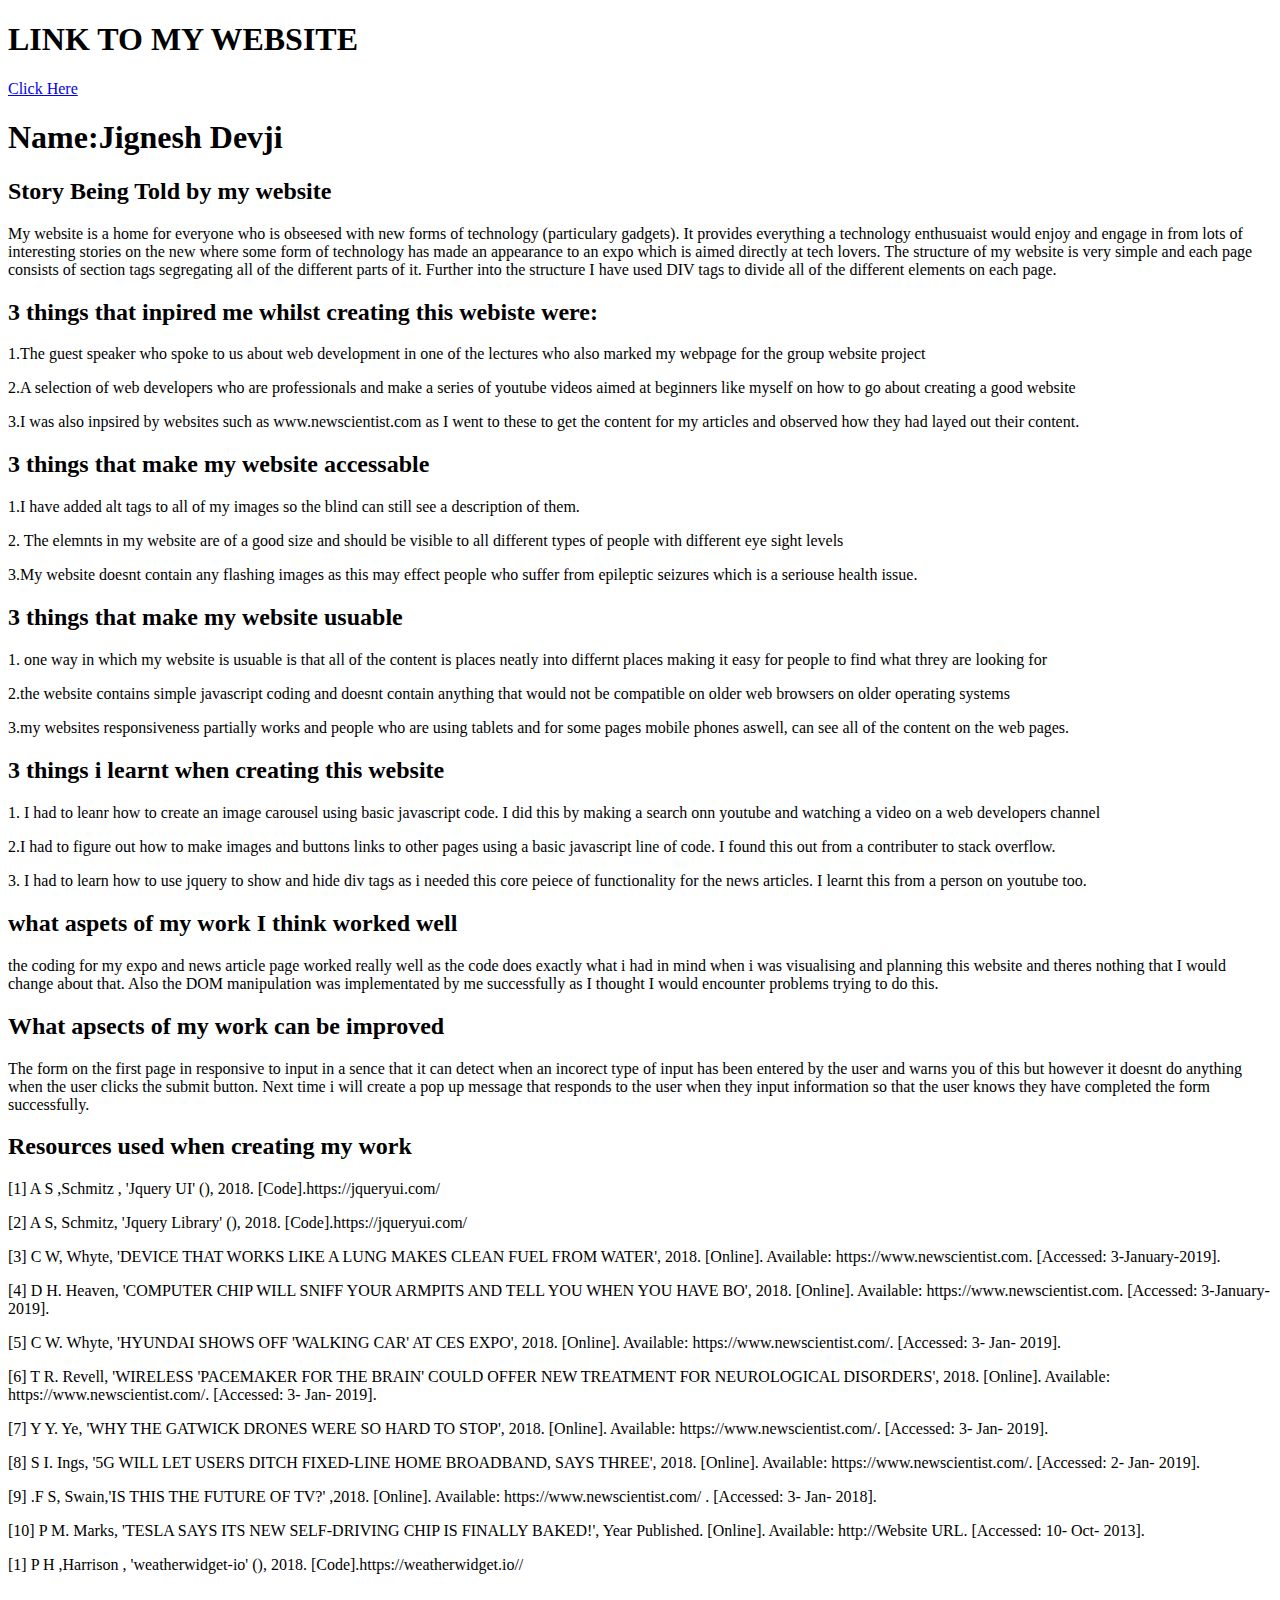
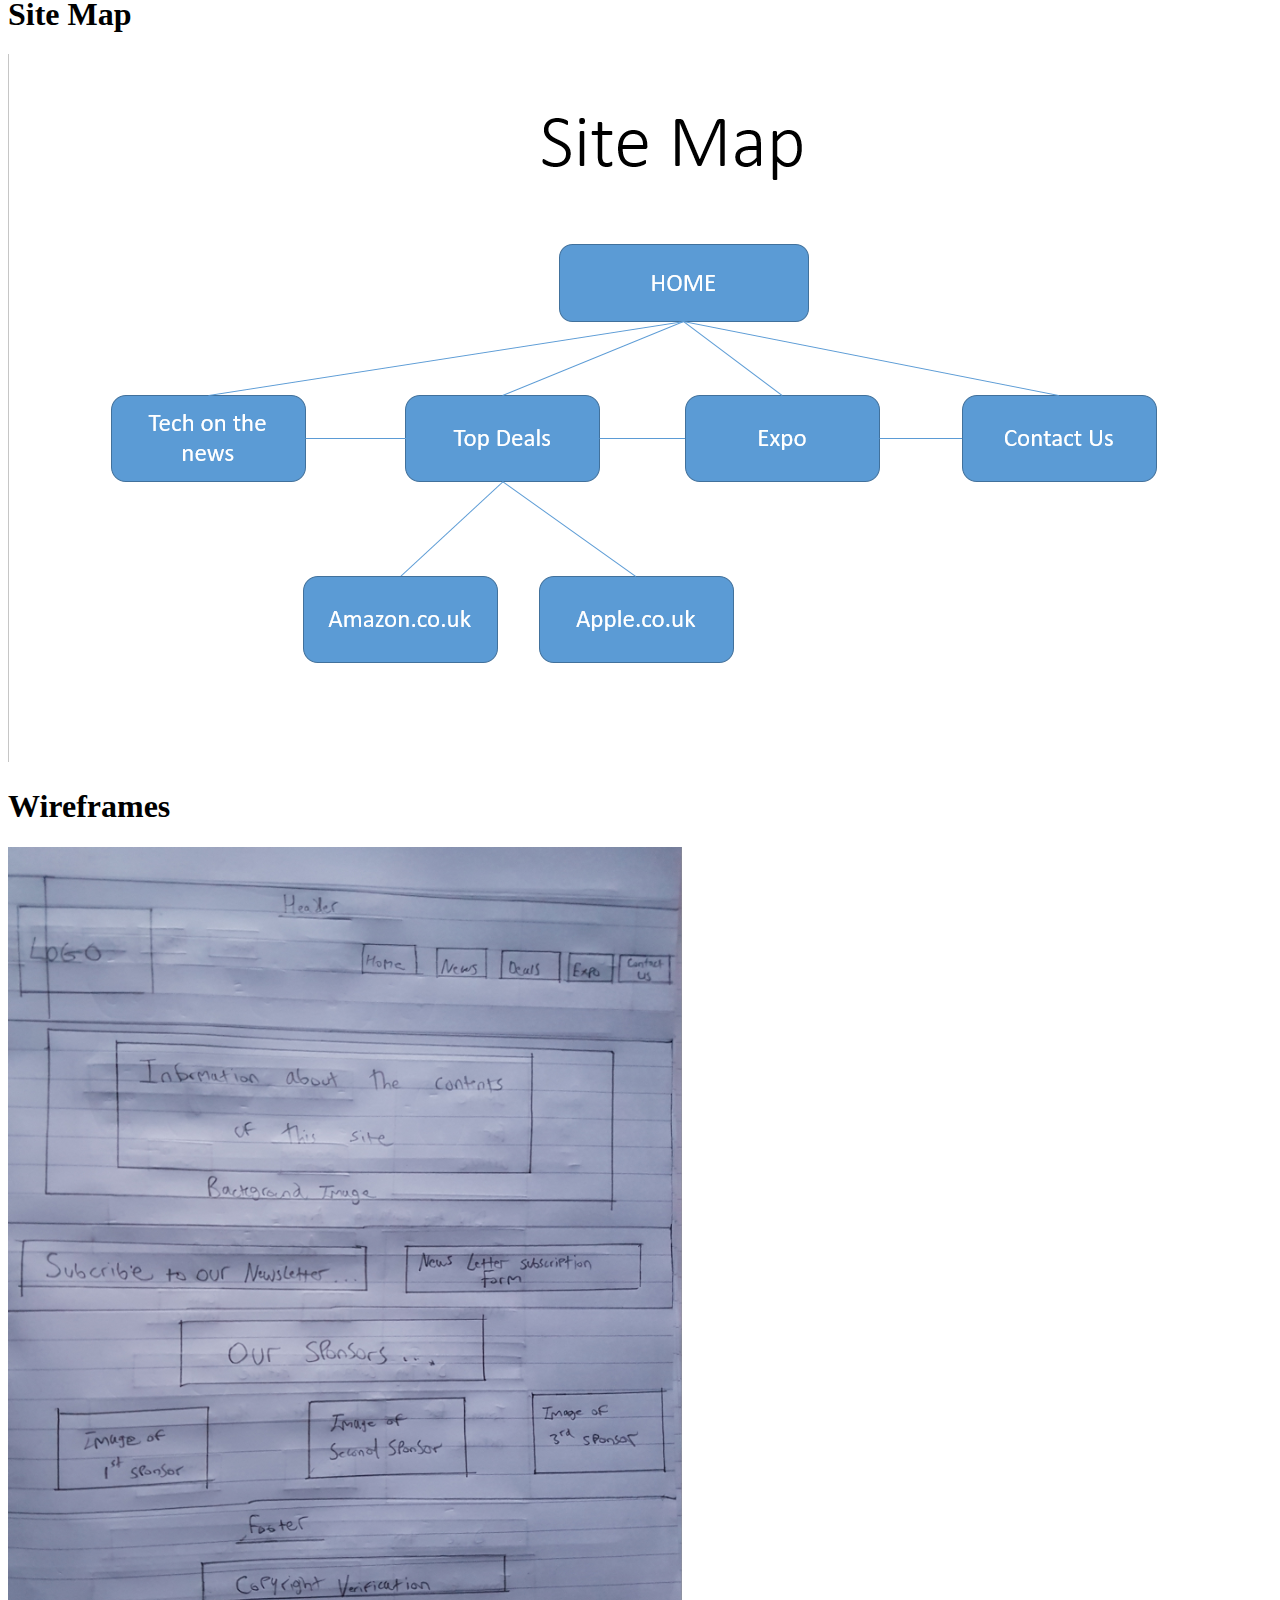
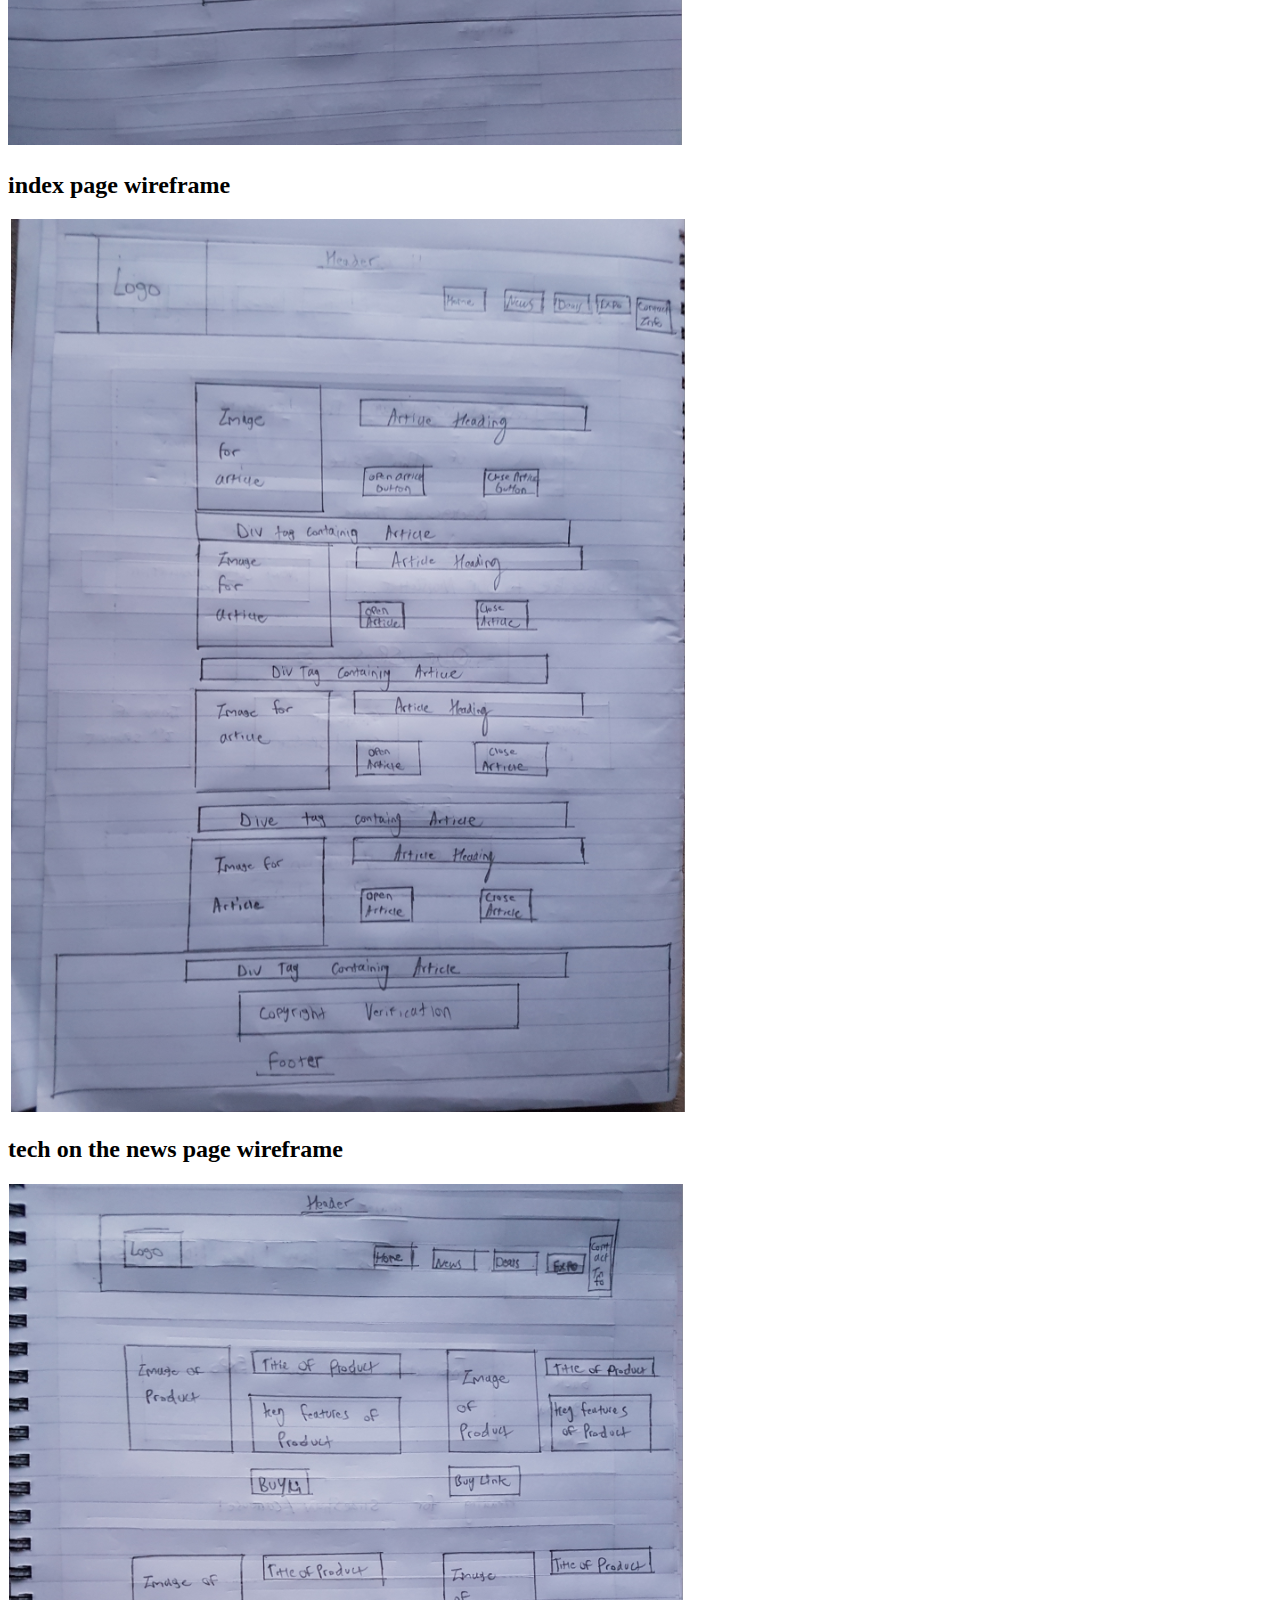
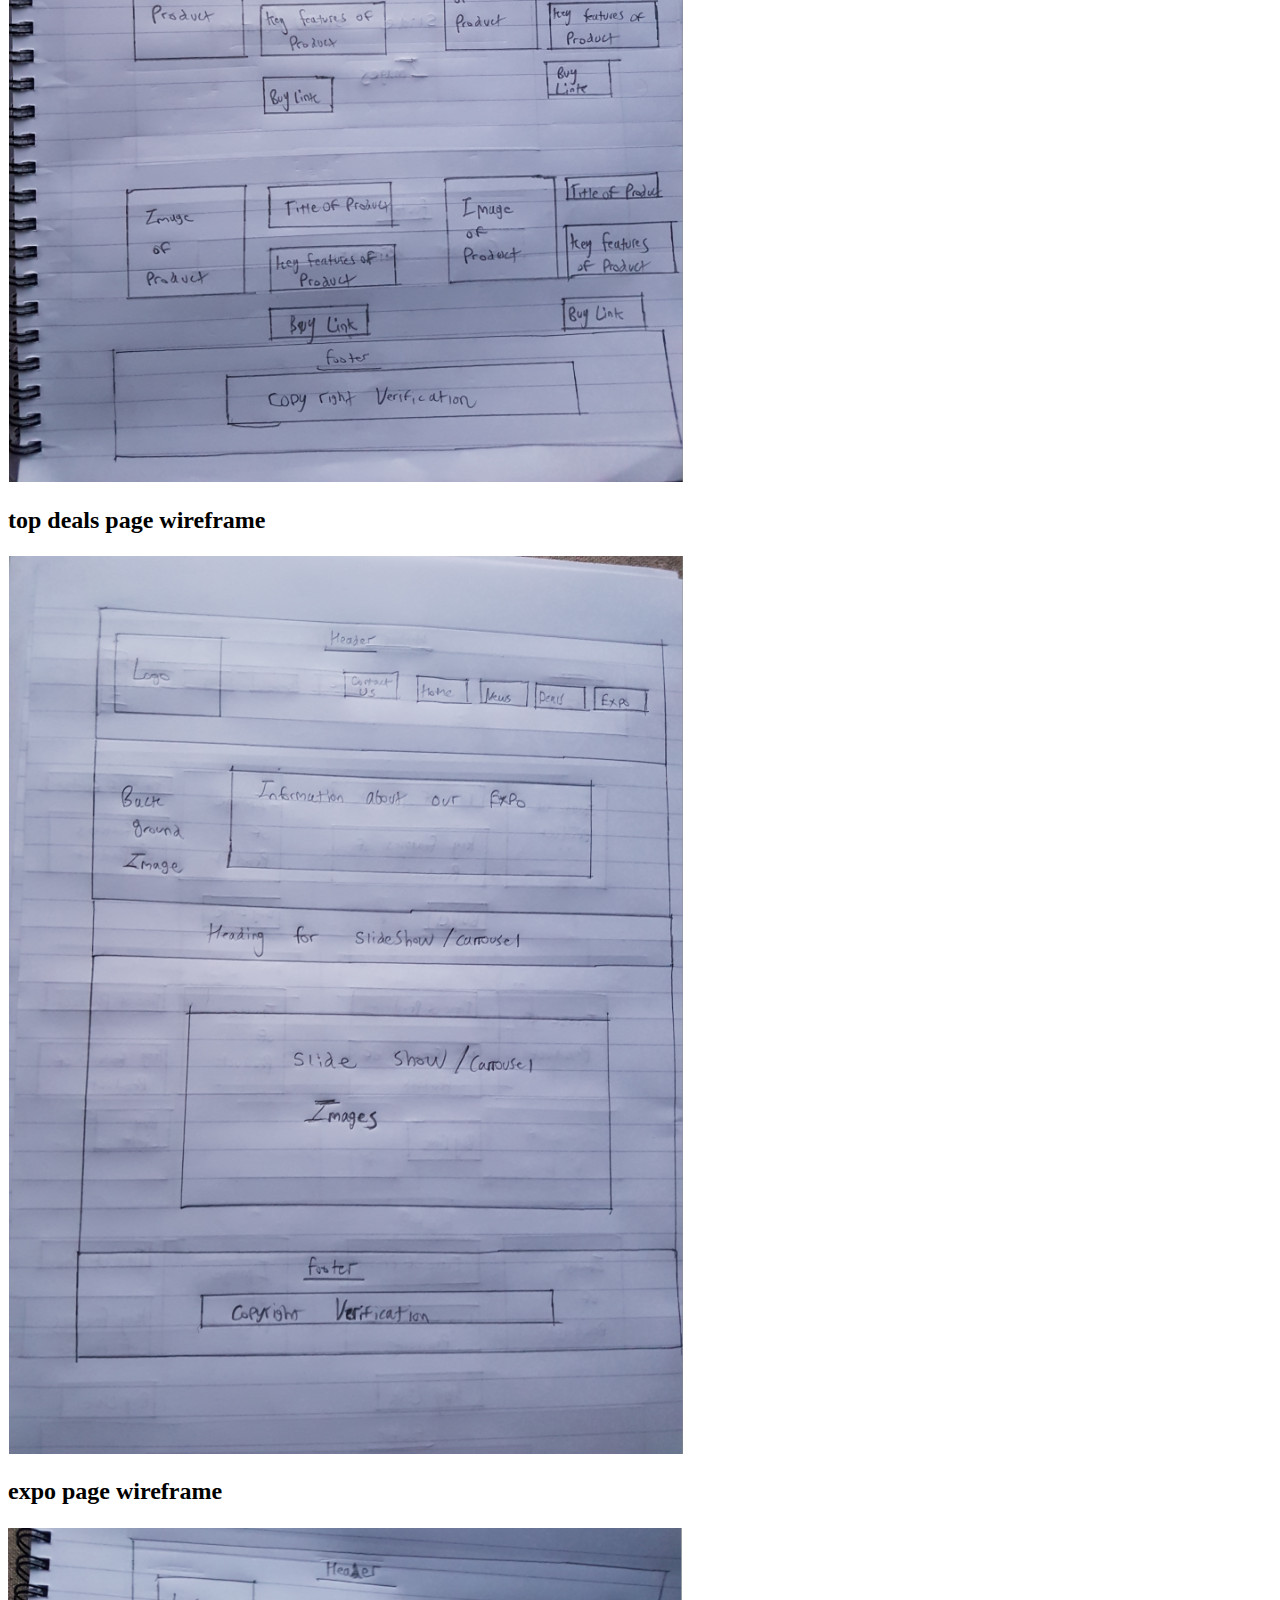
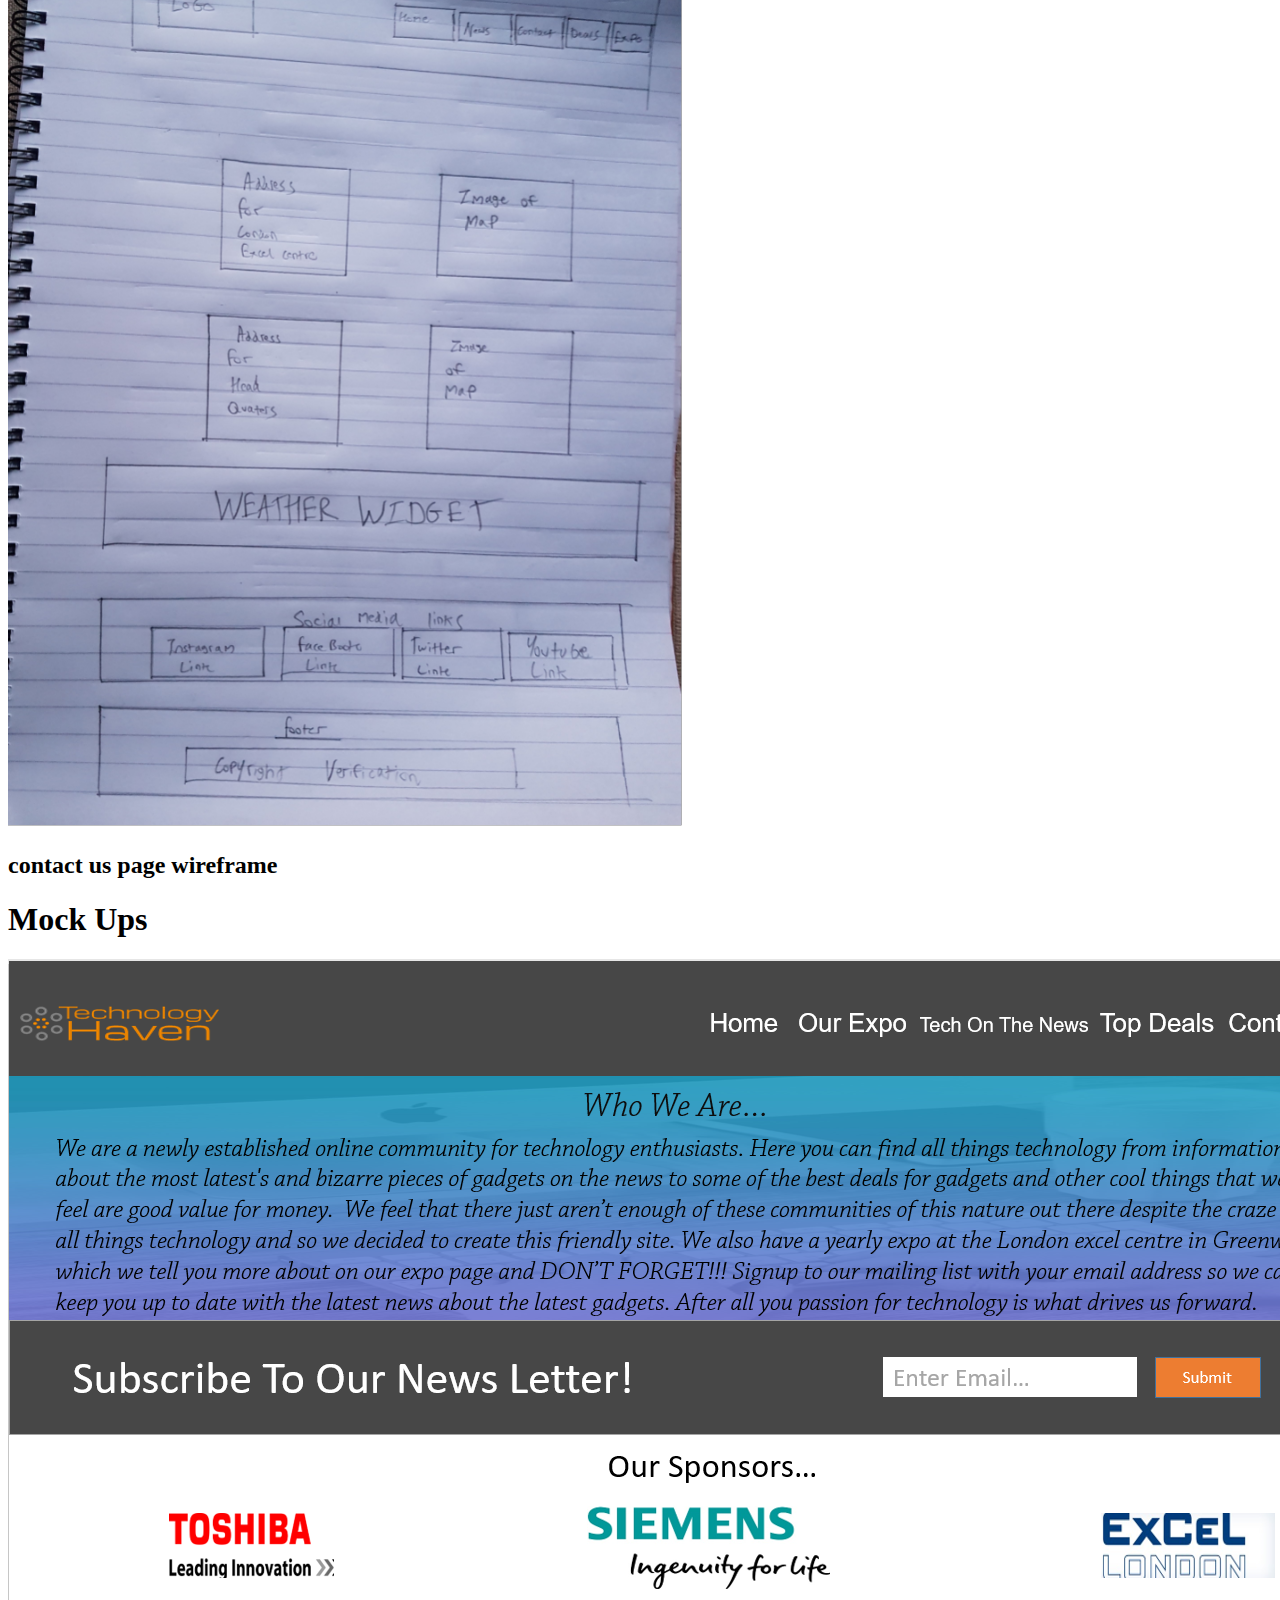
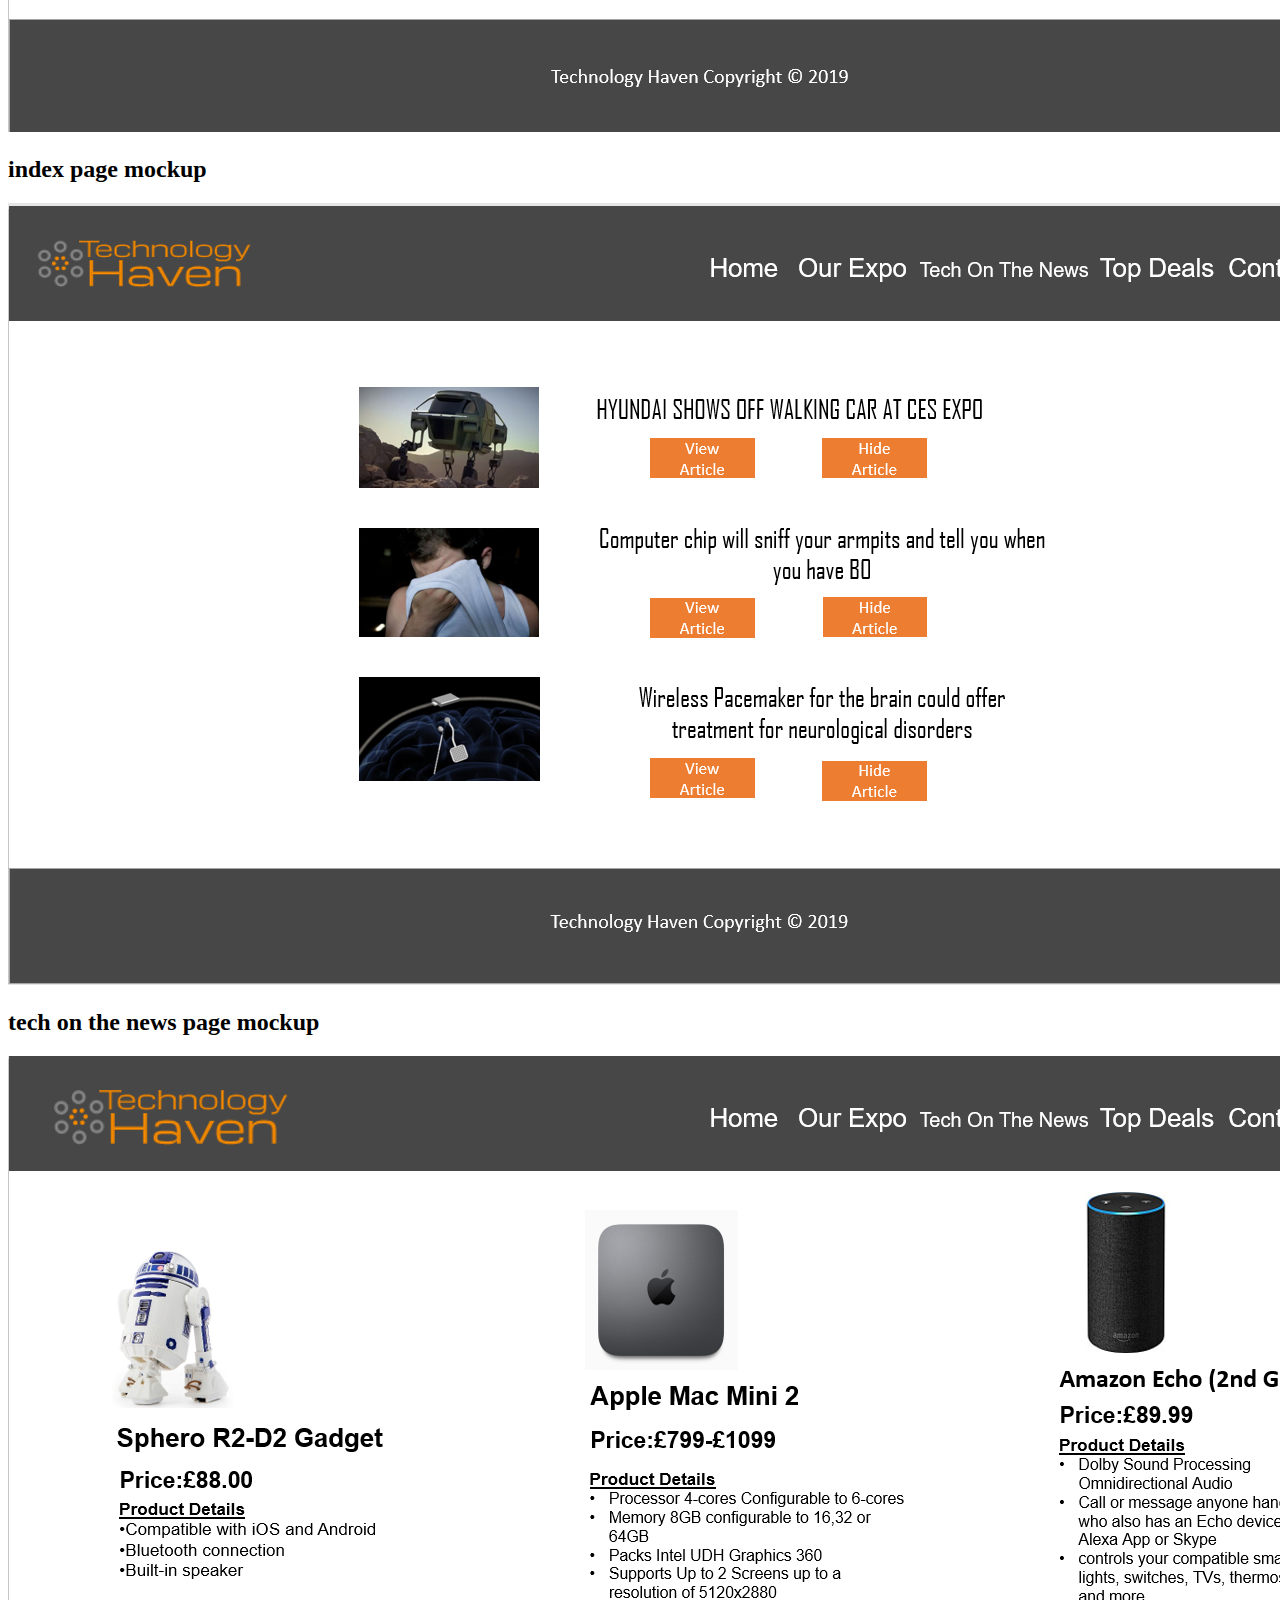
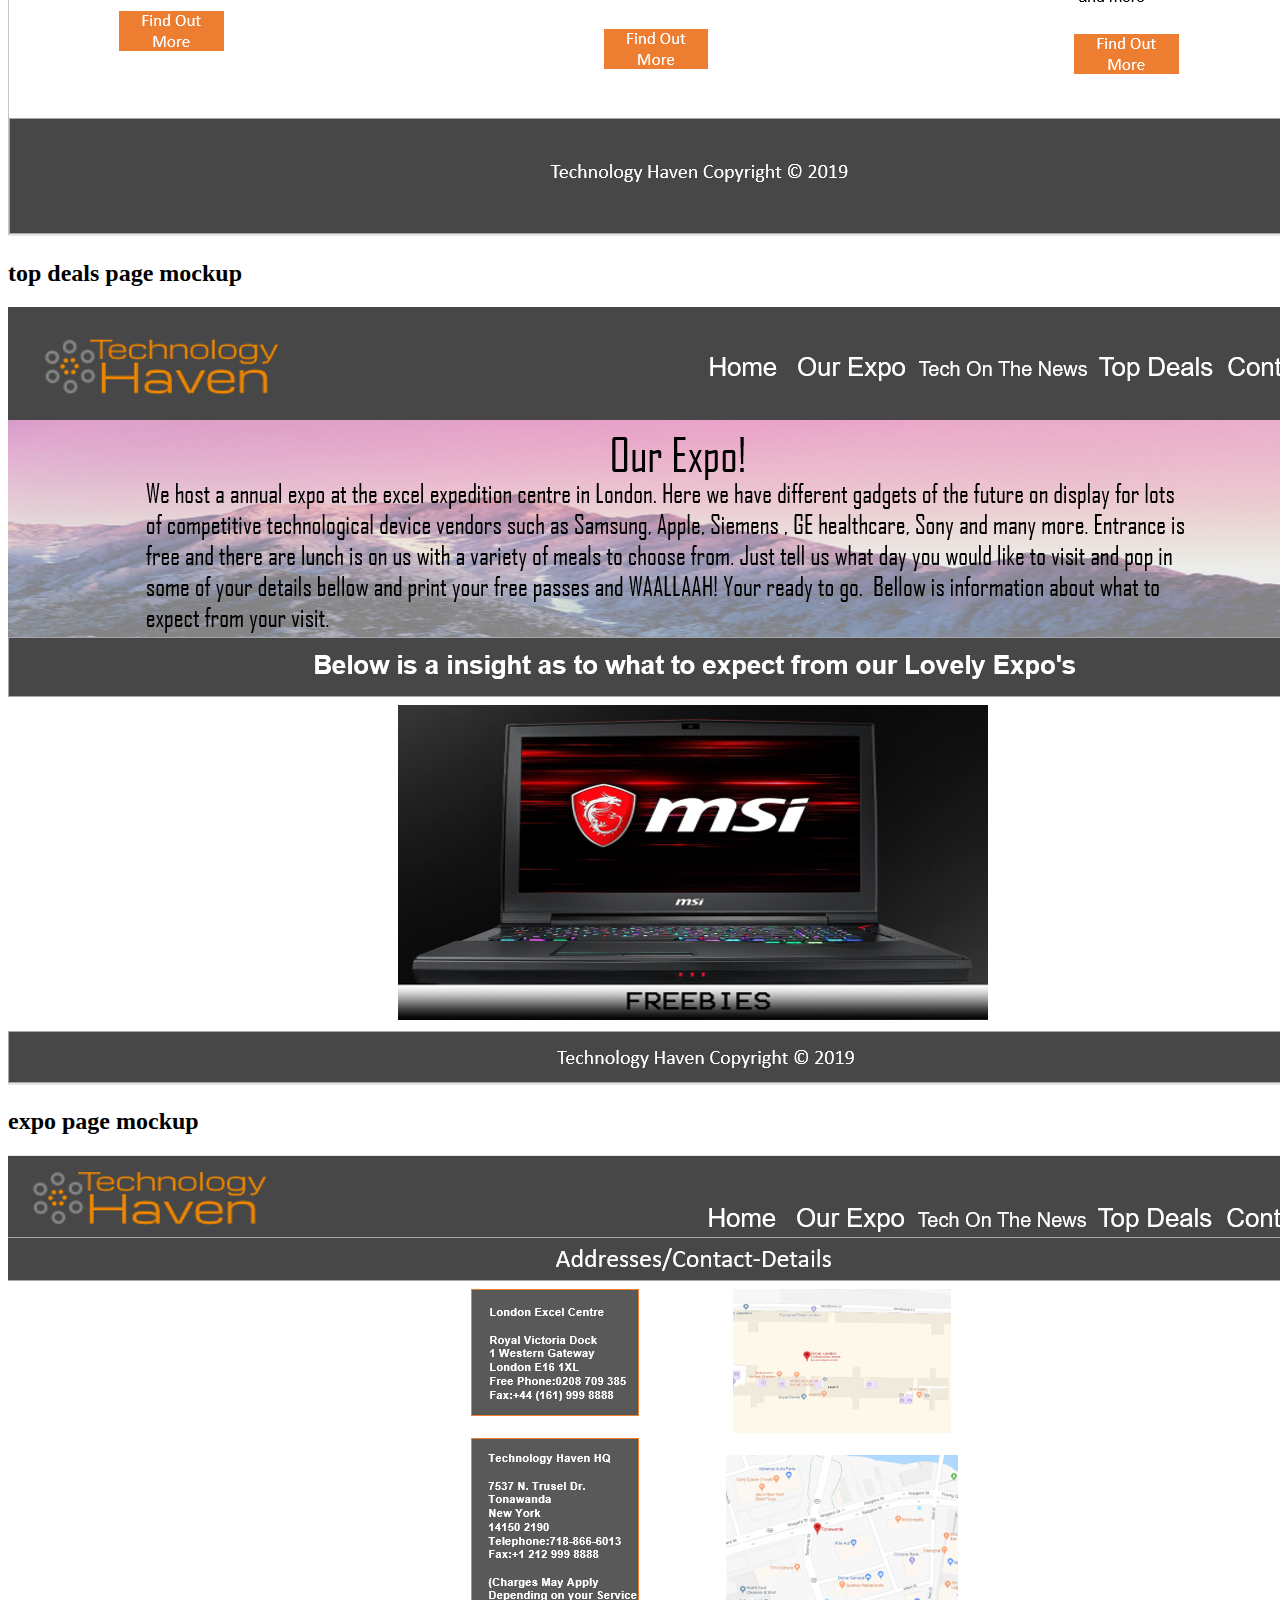
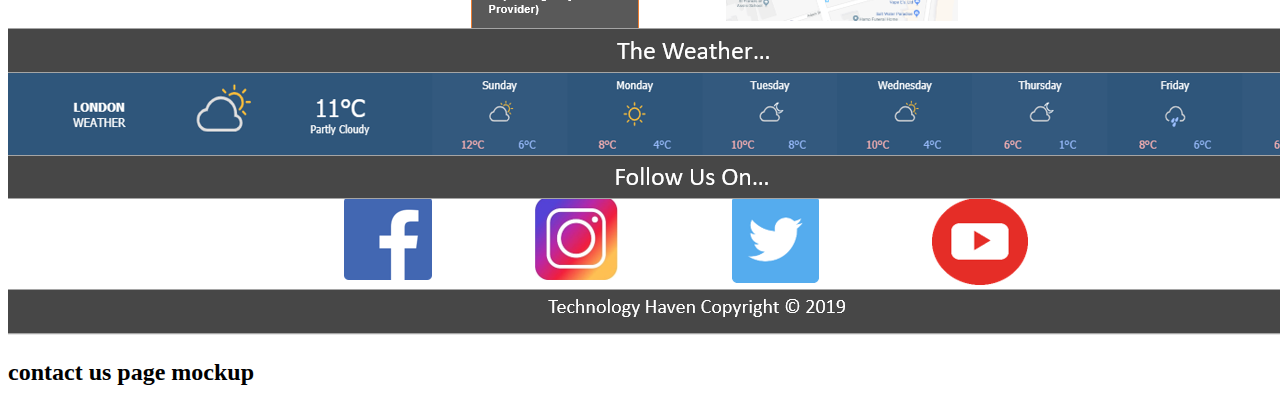
<file: report.html>
<!DOCTYPE html>
<html lang="en">
<head>
<title>Report For My Website</title>    
</head> 
    
 
    
<body>
    
   <h1>LINK TO MY WEBSITE</h1> 
    <a href="https://jdevji.github.io/TechWebsite/">Click Here</a>
    
    <h1>Name:Jignesh Devji</h1>
    
    <h2>Story Being Told by my website</h2>
    
    <p>My website is a home for everyone who is obseesed with new forms of technology (particulary gadgets). It provides everything a technology enthusuaist would enjoy and engage in from      lots of interesting stories on the new where some form of technology has made an appearance to an expo which is aimed directly at tech lovers. The structure of my website is very     simple and each page consists of section tags segregating all of the different parts of it. Further into the structure I have used DIV tags to divide all of the different elements on each page.  </p>
    
    <h2>3 things that inpired me whilst creating this webiste were: </h2>
    <p>1.The guest speaker who spoke to us about web development in one of the lectures who also marked my webpage for the group website project</p>
    <p>2.A selection of web developers who are professionals and make a series of youtube videos aimed at beginners like myself on how to go about creating a good website</p>
    <p>3.I was also inpsired by websites such as www.newscientist.com as I went to these to get the content for my articles and observed how they had layed out their content.</p>
    
    
    <h2> 3 things that make my website accessable</h2>
    <p>1.I have added alt tags to all of my images so the blind can still see a description of them.</p>
    <p>2. The elemnts in my website are of a good size and should be visible to all different types of people with different eye sight levels </p>
    <p>3.My website doesnt contain any flashing images as this may effect people who suffer from epileptic seizures which is a seriouse health issue.</p>
    
    <h2>3 things that make my website usuable</h2>
    <p>1. one way in which my website is usuable is that all of the content is places neatly into differnt places making it easy for people to find what threy are looking for </p>
    <p>2.the website contains simple javascript coding and doesnt contain anything that would not be compatible on older web browsers on older operating systems</p>
    <p>3.my websites responsiveness partially works and people who are using tablets and for some pages mobile phones aswell, can see all of the content on the web pages.</p>
    
    <h2>3 things i learnt when creating this website</h2>
    
    <p>1. I had to leanr how to create an image carousel using basic javascript code. I did this by making a search onn youtube and watching a video on a web developers channel</p>
    <p>2.I had to figure out how to make images and buttons links to other pages using a basic javascript line of code. I found this out from a contributer to stack overflow.</p>
    <p>3. I had to learn how to use jquery to show and hide div tags as i needed this core peiece of functionality for the news articles. I learnt this from a person on youtube too.</p>
    
    
    <h2>what aspets of my work I think worked well</h2>
    <p>the coding for my expo and news article page worked really well as the code does exactly what i had in mind when i was visualising and planning this website and theres nothing that I would change about that. Also the DOM manipulation was implementated by me successfully as I thought I would encounter problems trying to do this. </p>
    
    
    <h2>What apsects of my work can be improved</h2>
    <p>The form on the first page in responsive to input in a sence that it can detect when an incorect type of input has been entered by the user and warns you of this but however it doesnt do anything when the user clicks the submit button. Next time i will create a pop up message that responds to the user when they input information so that the user knows they have completed the form successfully.</p>
    
    
    
    <h2>Resources used when creating my work</h2>
    <p>[1] A S ,Schmitz , 'Jquery UI' (), 2018. [Code].https://jqueryui.com/</p>
    
    <p>[2] A S, Schmitz, 'Jquery Library' (), 2018. [Code].https://jqueryui.com/</p>
    
    <p>[3] C W, Whyte, 'DEVICE THAT WORKS LIKE A LUNG MAKES CLEAN FUEL FROM WATER', 2018. [Online]. Available:
        https://www.newscientist.com. [Accessed: 3-January-2019].</p>
    
    <p>[4] D H. Heaven, 'COMPUTER CHIP WILL SNIFF YOUR ARMPITS AND TELL YOU WHEN YOU HAVE BO', 2018. [Online]. Available:
        https://www.newscientist.com. [Accessed: 3-January-2019].</p>
    
    <p>[5] C W. Whyte, 'HYUNDAI SHOWS OFF 'WALKING CAR' AT CES EXPO', 2018. [Online]. Available:
        https://www.newscientist.com/. [Accessed: 3- Jan- 2019].</p>
    
    <p>[6] T R. Revell, 'WIRELESS 'PACEMAKER FOR THE BRAIN' COULD OFFER NEW TREATMENT FOR NEUROLOGICAL DISORDERS', 2018. [Online]. Available:
        https://www.newscientist.com/. [Accessed: 3- Jan- 2019].</p>
    
    <p>[7] Y Y. Ye, 'WHY THE GATWICK DRONES WERE SO HARD TO STOP', 2018. [Online]. Available:
        https://www.newscientist.com/. [Accessed: 3- Jan- 2019].</p>
    
    <p>[8] S I. Ings, '5G WILL LET USERS DITCH FIXED-LINE HOME BROADBAND, SAYS THREE', 2018. [Online]. Available:
        https://www.newscientist.com/. [Accessed: 2- Jan- 2019].</p>
    
    <p>[9] .F S, Swain,'IS THIS THE FUTURE OF TV?' ,2018. [Online]. Available:
      https://www.newscientist.com/ . [Accessed: 3- Jan- 2018].</p>
    
    <p>[10] P M. Marks, 'TESLA SAYS ITS NEW SELF-DRIVING CHIP IS FINALLY BAKED!', Year Published. [Online]. Available:
        http://Website URL. [Accessed: 10- Oct- 2013].</p>
    
    <p>[1] P H ,Harrison , 'weatherwidget-io' (), 2018. [Code].https://weatherwidget.io//</p>
    
    
    <h1>Site Map</h1>
    
    <img src="report_images/sitemap_mockup.PNG" alt="site map diagram">
    
    
    <h1>Wireframes</h1>
    
    <img src="report_images/index_page_wireframe.PNG" alt="wireframe for index page">
    <h2>index page wireframe</h2>
    <img src="report_images/news_page_wireframe.PNG" alt="wireframe for news page">
    <h2>tech on the news page wireframe</h2>
    <img src="report_images/deals_page_wireframe.PNG" alt="wireframe for deals page">
    <h2>top deals page wireframe</h2>
    <img src="report_images/expo_page_wireframe.PNG" alt="wireframe for expo page">
    <h2>expo page wireframe</h2>
    <img src="report_images/contact_page_wireframe.PNG" alt="wireframe for contact page">
    <h2>contact us page wireframe</h2>
    
    
    <h1>Mock Ups</h1>
    <img src="report_images/index_mockup.PNG" alt="index page mockup">
    <h2>index page mockup</h2>
    <img src="report_images/news_page_mockup.PNG" alt="news page mockup">
    <h2>tech on the news page mockup</h2>
    <img src="report_images/deals_page_mockup.PNG" alt="deals page mockup">
    <h2>top deals page mockup</h2>
    <img src="report_images/expo_page_mockup.PNG" alt="expo page mockup">
    <h2>expo page mockup</h2>
    <img src="report_images/contact_page_mockup.PNG" alt="contact page mockup">
    <h2>contact us page mockup</h2>
    
    
</body>
    
</html>
</file>
